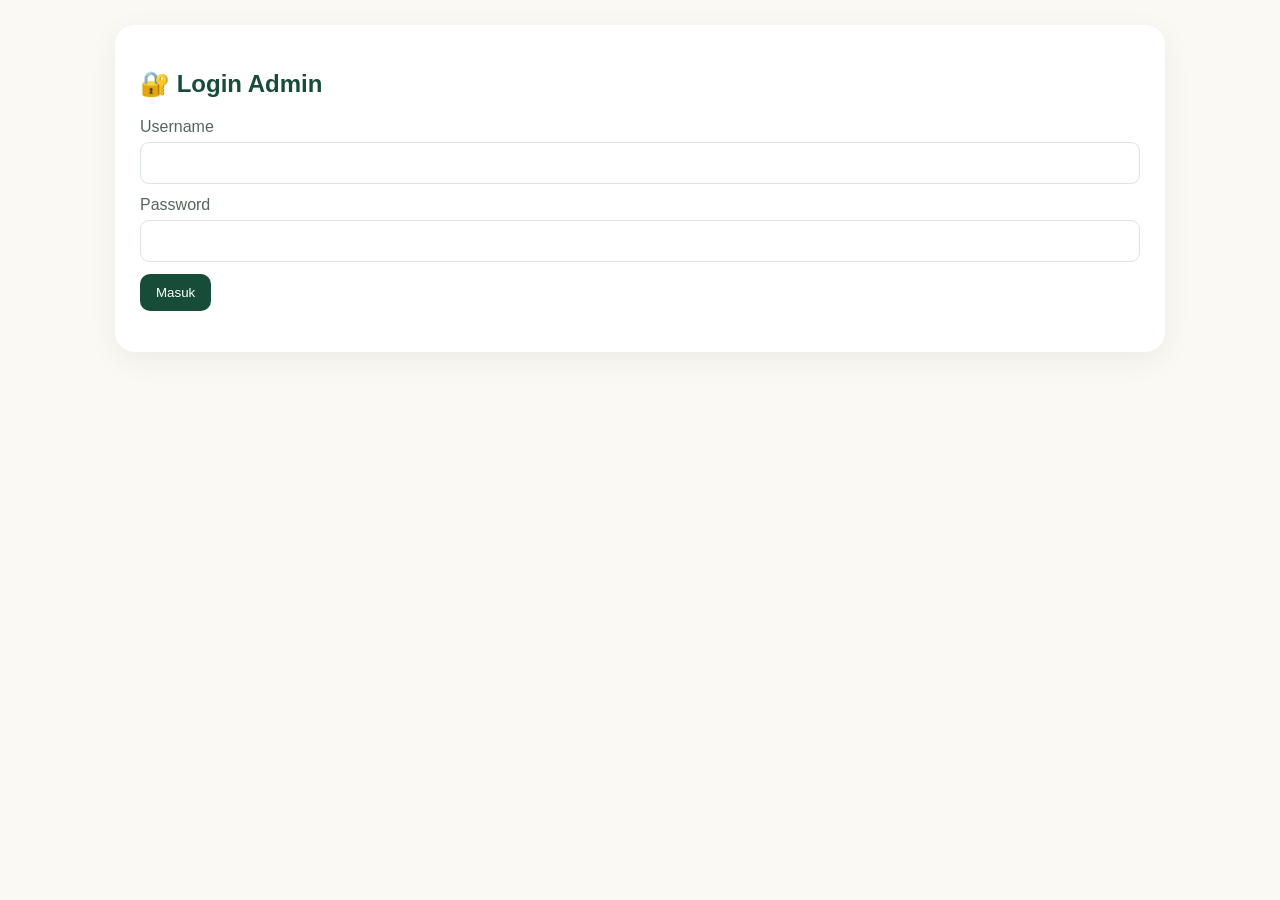
<file: Admin.html>
<!DOCTYPE html>
<html><head><base target="_top"><meta name="viewport" content="width=device-width,initial-scale=1">
<style>
:root{--green:#164c38;--dark:#08271b;--gold:#c59b52;--cream:#faf9f4;--soft:#edf3ee}
*{box-sizing:border-box}body{margin:0;font-family:Arial,sans-serif;background:var(--cream);color:#56665d}
.wrap{max-width:1100px;margin:auto;padding:25px}.card{background:white;border-radius:20px;padding:25px;box-shadow:0 8px 30px rgba(0,0,0,.06);margin-bottom:20px}
h2,h3{color:var(--green)}input,select,textarea{width:100%;padding:11px;border:1px solid #dce5df;border-radius:9px;font:inherit;margin:6px 0 12px}button{border:0;border-radius:10px;padding:11px 16px;background:var(--green);color:white;cursor:pointer}.logout{float:right;background:#777}
.grid{display:grid;grid-template-columns:repeat(4,1fr);gap:12px}.stat{background:var(--soft);padding:18px;border-radius:14px}.stat b{display:block;font-size:25px;color:var(--green)}
.tablewrap{overflow:auto}table{width:100%;border-collapse:collapse;min-width:760px}th,td{padding:11px;border-bottom:1px solid #eee;text-align:left;font-size:13px}th{background:var(--soft);color:var(--green)}
.badge{padding:5px 9px;border-radius:20px;background:var(--soft);font-size:11px}.hidden{display:none}
@media(max-width:700px){.grid{grid-template-columns:1fr 1fr}.wrap{padding:15px}}
</style></head>
<body>
<div class="wrap">
  <div id="login" class="card">
    <h2>🔐 Login Admin</h2>
    <label>Username</label><input id="user" autocomplete="username">
    <label>Password</label><input id="pass" type="password" autocomplete="current-password">
    <button onclick="login()">Masuk</button>
    <p id="loginMsg"></p>
  </div>

  <div id="dashboard" class="hidden">
    <div class="card">
      <button class="logout" onclick="logout()">Keluar</button>
      <h2>📋 Admin Pengaduan Desa Serindang</h2>
      <div class="grid">
        <div class="stat">Total<b id="total">0</b></div>
        <div class="stat">Menunggu<b id="menunggu">0</b></div>
        <div class="stat">Diproses<b id="diproses">0</b></div>
        <div class="stat">Selesai<b id="selesai">0</b></div>
      </div>
    </div>
    <div class="card">
      <h3>Daftar Pengaduan</h3>
      <div class="tablewrap"><table><thead><tr><th>ID</th><th>Tanggal</th><th>Nama</th><th>Kategori</th><th>Status</th><th>Aksi</th></tr></thead><tbody id="rows"></tbody></table></div>
    </div>
    <div id="detail" class="card hidden">
      <h3>Detail Pengaduan</h3>
      <div id="detailText"></div>
      <label>Status</label>
      <select id="status"><option>Menunggu</option><option>Diproses</option><option>Selesai</option></select>
      <label>Tanggapan Admin</label>
      <textarea id="tanggapan" rows="5" placeholder="Tulis tanggapan untuk warga..."></textarea>
      <button onclick="simpan()">Simpan Tanggapan</button>
      <p id="saveMsg"></p>
    </div>
  </div>
</div>
<script>
let token='',selectedId='',data=[];
function login(){
  document.getElementById('loginMsg').textContent='Memeriksa...';
  google.script.run.withSuccessHandler(r=>{
    if(!r.success){document.getElementById('loginMsg').textContent=r.message;return}
    token=r.token;document.getElementById('login').classList.add('hidden');document.getElementById('dashboard').classList.remove('hidden');load();
  }).loginAdmin(document.getElementById('user').value,document.getElementById('pass').value);
}
function load(){
  google.script.run.withSuccessHandler(r=>{data=r;render();stats()}).getComplaints(token);
}
function stats(){google.script.run.withSuccessHandler(r=>{['total','menunggu','diproses','selesai'].forEach(k=>document.getElementById(k).textContent=r[k])}).getStatistics(token)}
function render(){
  document.getElementById('rows').innerHTML=data.map(x=>`<tr><td>${x.id}</td><td>${x.tanggal}</td><td>${esc(x.nama)}</td><td>${esc(x.kategori)}</td><td><span class="badge">${x.status}</span></td><td><button onclick="detail('${x.id}')">Lihat</button></td></tr>`).join('');
}
function detail(id){
  const x=data.find(a=>a.id===id);selectedId=id;
  document.getElementById('detail').classList.remove('hidden');
  document.getElementById('detailText').innerHTML='<b>ID:</b> '+x.id+'<br><b>Nama:</b> '+esc(x.nama)+'<br><b>No HP:</b> '+esc(x.nohp)+'<br><b>Kategori:</b> '+esc(x.kategori)+'<br><br><b>Pengaduan:</b><br>'+esc(x.pengaduan);
  document.getElementById('status').value=x.status;document.getElementById('tanggapan').value=x.tanggapan||'';window.scrollTo(0,document.body.scrollHeight);
}
function simpan(){
  google.script.run.withSuccessHandler(()=>{document.getElementById('saveMsg').textContent='Tanggapan berhasil disimpan.';load()}).withFailureHandler(e=>document.getElementById('saveMsg').textContent=e.message).respondComplaint(token,selectedId,document.getElementById('status').value,document.getElementById('tanggapan').value);
}
function logout(){token='';location.reload()}
function esc(s){return String(s||'').replace(/[&<>"']/g,m=>({'&':'&amp;','<':'&lt;','>':'&gt;','"':'&quot;',"'":'&#039;'}[m]) )}
</script></body></html>
</file>
